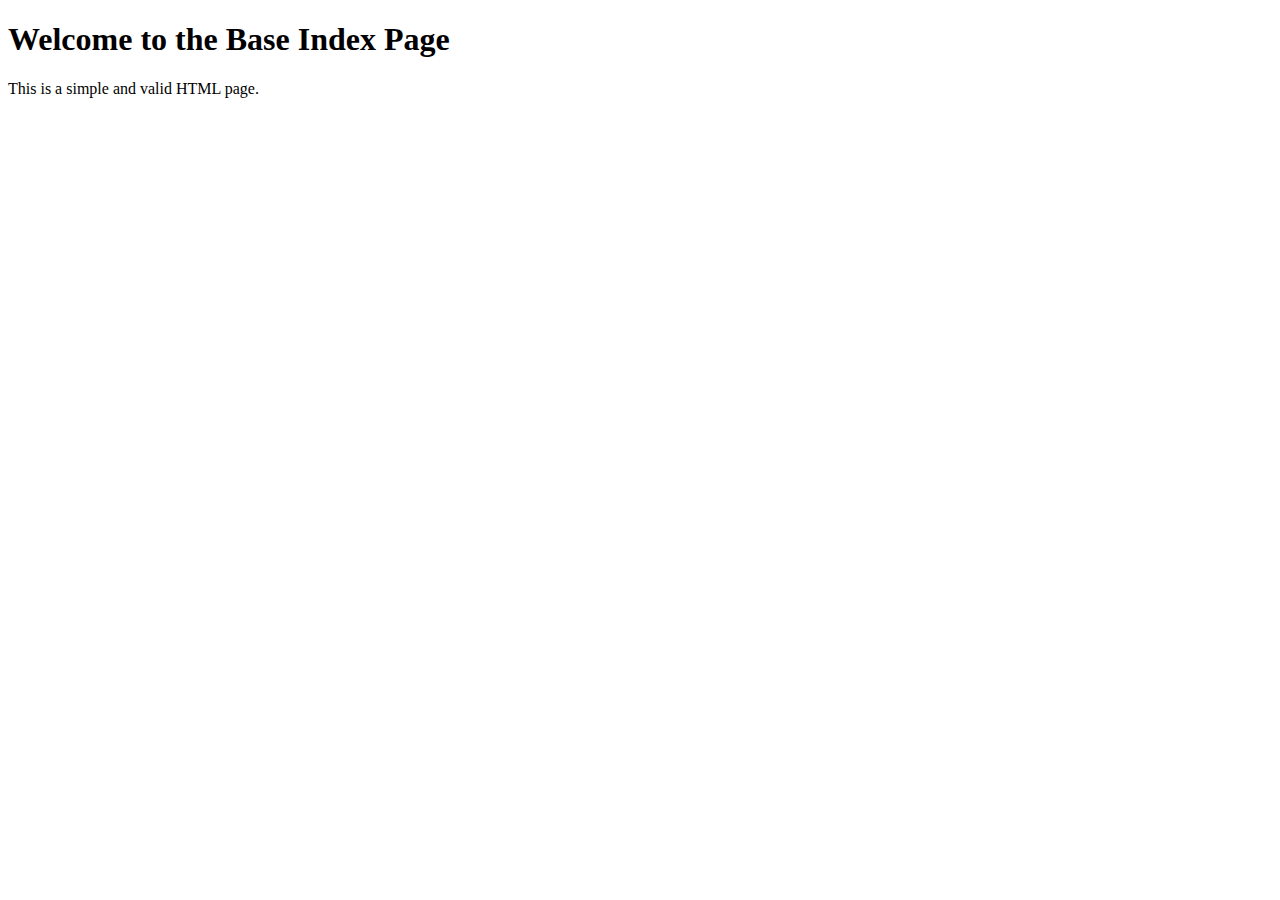
<file: html_basic/base_index.html>
<!DOCTYPE html>
<html lang="en">
<head>
    <meta charset="UTF-8">
    <meta name="viewport" content="width=device-width, initial-scale=1.0">
    <title>Base Index</title>
</head>
<body>
    <h1>Welcome to the Base Index Page</h1>
    <p>This is a simple and valid HTML page.</p>
</body>
</html>
</file>
